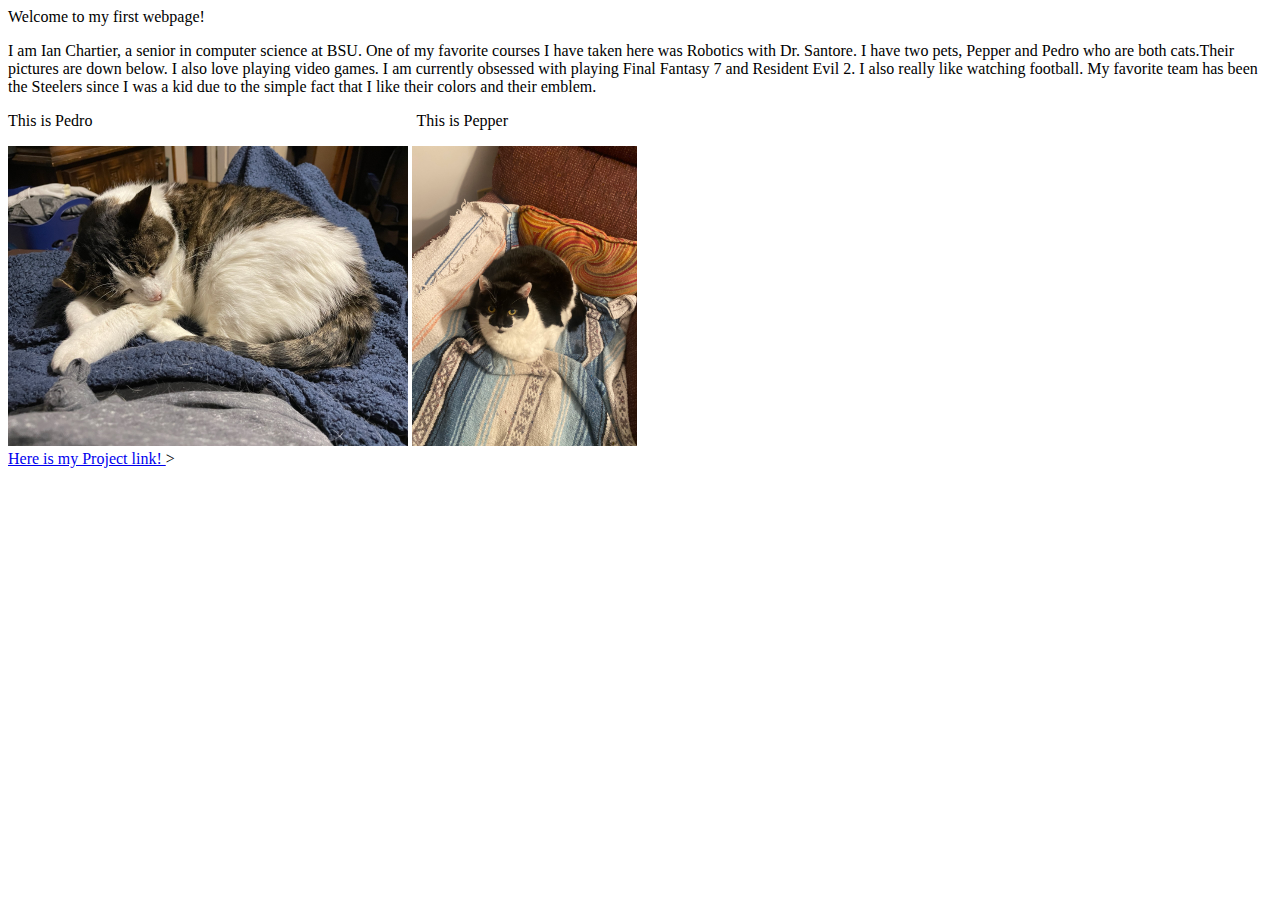
<file: index.html>
<!DocType html>
<html>
<head>
    <meta charset="utf-8">
    
    <title>My First Webpage</title>
</head>
<body>
    <!---This is a comment -->
    <hi> Welcome to my first webpage!
        <p>I am Ian Chartier, a senior in computer science at BSU. One of my favorite courses I have taken here was Robotics with Dr. Santore. I have two pets,
            Pepper and Pedro who are both cats.Their pictures are down below. I also love playing video games. I am currently obsessed with playing Final Fantasy 7 
            and Resident Evil 2. I also really like watching football. My favorite team has been the Steelers since I was a kid due to the simple fact that I like their colors and their emblem. 
        </p>
        <p>
            <background-image>
                <p>This is Pedro &emsp;&emsp;&emsp;&emsp;&emsp;&emsp;&emsp;&emsp;&emsp;&emsp;&emsp;&emsp;&emsp;&emsp;&emsp;&emsp;&emsp;&emsp;&emsp;&emsp;This is Pepper</p>
                <img src="Pedro.jpeg" width="auto" height="300">
                <img src="Pepper.jpeg" width="auto" height="300">
            </background-image>
            <a href="https://ian091.github.io/project.html"><br>Here is my Project link! </a>>
        </p>
    </hi>
</body>
</html>
</file>
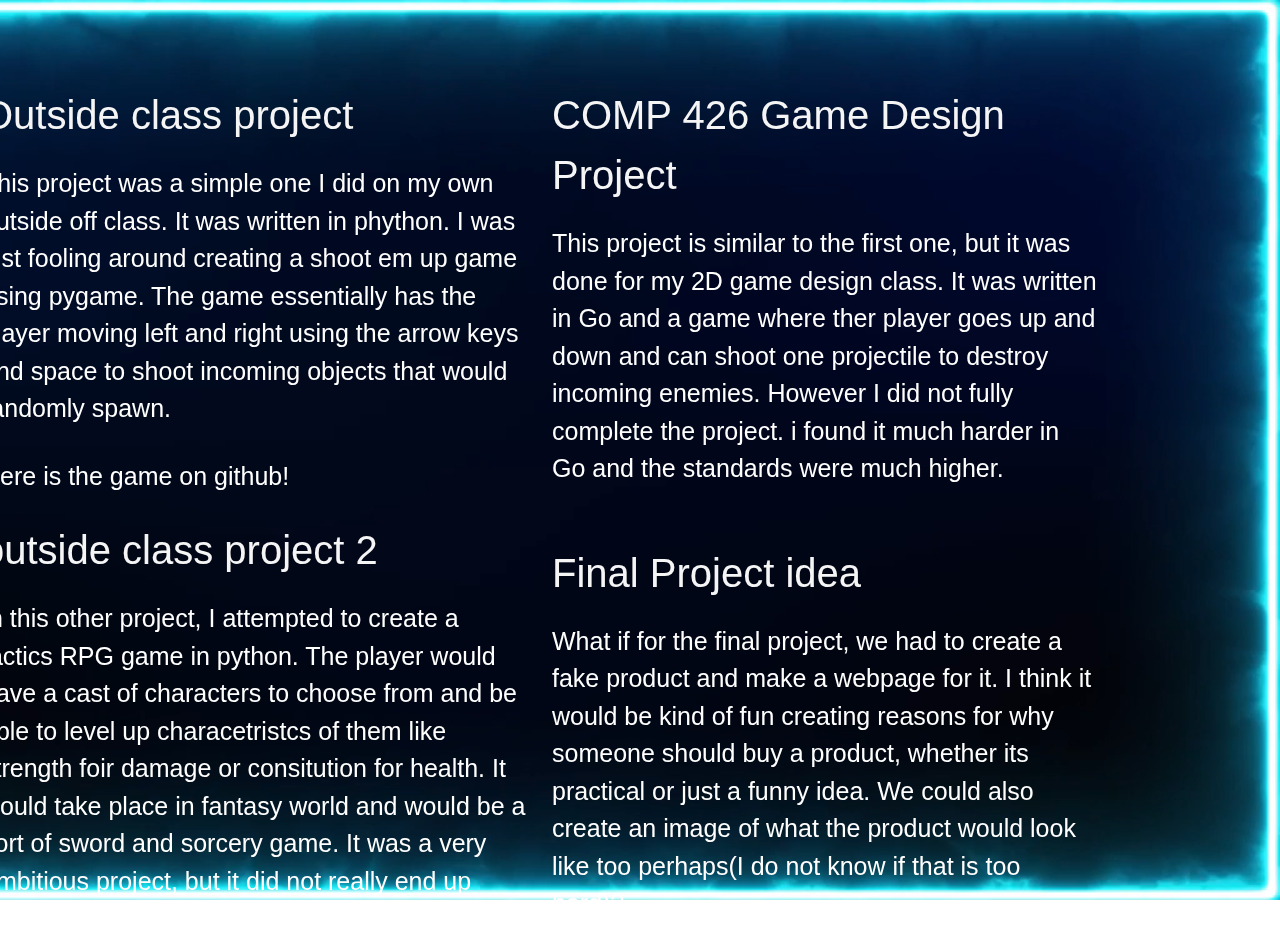
<file: project.html>
<!DocType html>
<html lang="en"> 
<head>
    <meta charset="UTF-8">
    <meta name="viewport" content="width=device-width, initial-scale=1.0">
    <link rel="stylesheet" href="css/mediaQ.css">
    <link rel="stylesheet" href="https://cdn.jsdelivr.net/npm/bootstrap@5.3.2/dist/css/bootstrap.min.css">
    <title>Assignment 2</title>
    <style>
        #myVideo{
            position: fixed;
            bottom: 0;
            right: 0;
            min-width: 100%;
            min-height: 100%;
        }        
        project{

        font-family: Arial, Helvetica, sans-serif;
        position: relative;
        font-size: 40px;
        top: 85px;
        left: -100px;
        color: whitesmoke;  
        }
        detail{
            font-family: Arial, Helvetica, sans-serif;
            position: relative;
            font-size: 25px;
            top: 105px;
            left:-100px;

            color:white;
        }
        links{
            font-family: Arial, Helvetica, sans-serif;
            position: relative;
            font-size: 25px;
            top: 135px;
            left:-100px;
            color: rgb(255, 255, 255)
        }
    </style>
</head>
<body>
<video autoplay muted loop id="myVideo">
    <source src="background.mp4" type="video/mp4">
</video>
<div class="container">
    <div class="row">
        <div class="col">
            <project>
                Outside class project <br>
            </project>
            <detail>This project was a simple one I did on my own outside off class. It was written in phython. I was just fooling around creating a shoot em up game using pygame. The game essentially has the player moving left and right using the arrow keys and space to shoot incoming objects that would randomly spawn.<br></detail>
            <links href="https://github.com/Ian091/shmup_game">Here is the game on github! <br><br><br> </links>
            <project> outside class project 2 <br></project>
            <detail>In this other project, I attempted to create a tactics RPG game in python. The player would have a cast of characters to choose from and be able to level up characetristcs of them like strength foir damage or consitution for health. It would take place in fantasy world and would be a sort of sword and sorcery game.  It was a very ambitious project, but it did not really end up being finished. </detail>
        </div>

        <div class="col">
            <project>
                COMP 426 Game Design Project <br>
            </project>
            <detail>This project is similar to the first one,  but it was done for my 2D game design class. It was written in Go and a game where ther player goes up and down and can shoot one projectile to destroy incoming enemies. However I did not fully complete the project. i found it much harder in Go and the standards were much higher.<br> <br><br></detail>
            <project> Final Project idea <br></project>
            <detail> What if for the final project, we had to create a fake product and make a webpage for it. I think it would be kind of fun creating reasons for why someone should buy a product, whether its practical or just a funny idea. We could also create an image of what the product would look like too perhaps(I do not know if that is too hard)?</detail>
        </div>

</div>
</div>
</body>
</html>
</file>
<file: css/mediaQ.css>
/* rules for phones */
@media only screen and (max-width:720px)
{
    .tablet {display:none;}
    .desktop {display:none;}
}
/* CSS rules for tablets */
@media only screen and (min-width:721px) and (max-width:960px)
{
    .desktop {display:none;}
    .phone {display:none;}
}
/* CSS rules for desktops */
@media only screen and (min-width:961px)
{
    .tablet {display:none;}
    .phone {display:none;}
}
</file>
